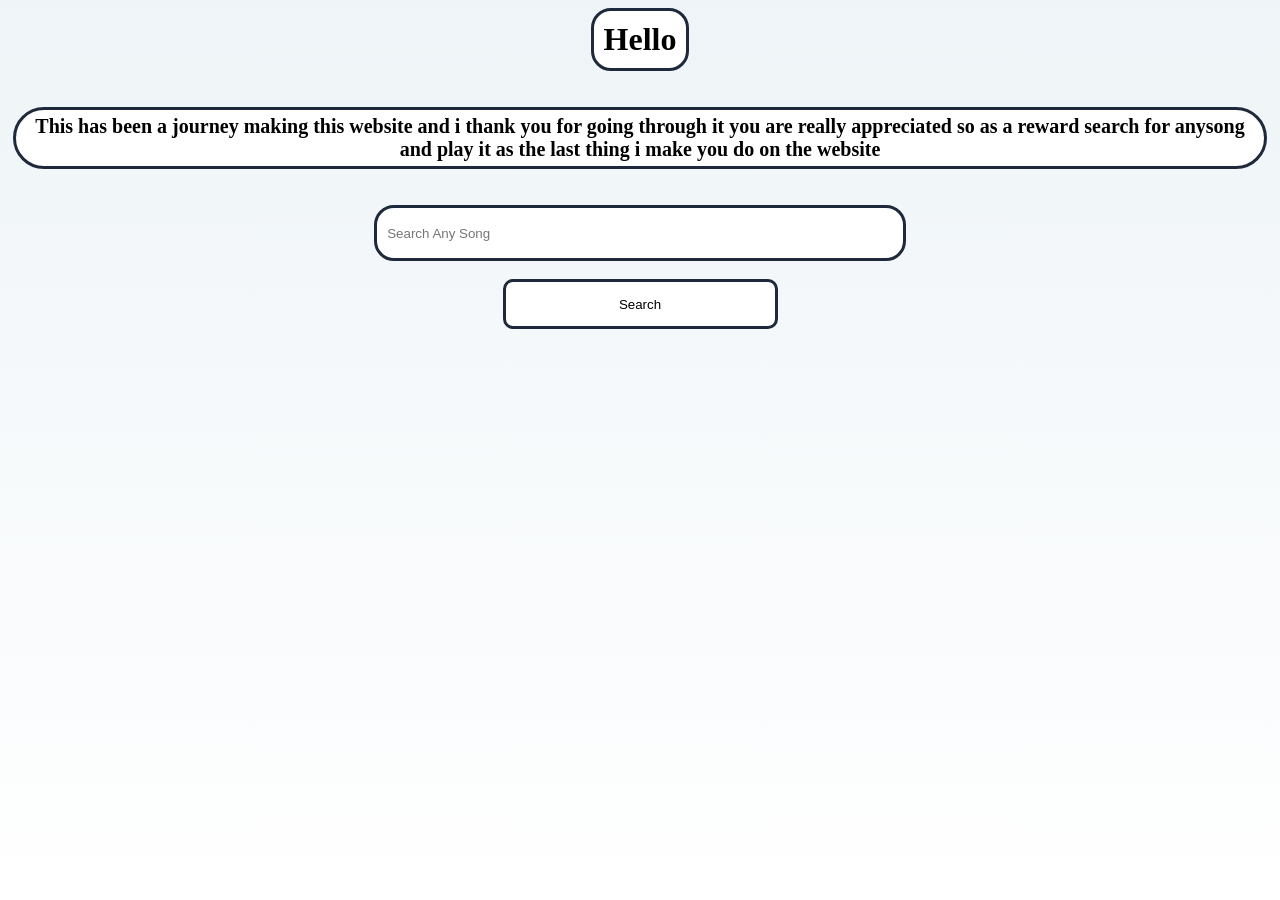
<file: thanks.html>
<!DOCTYPE html>
<html lang="en">
<head>
    <meta charset="UTF-8">
    <meta name="viewport" content="width=device-width, initial-scale=1.0">
    <link rel="stylesheet" href="style.css">
    <title>Thanks</title>
</head>
<body>
   <div id="uhm">
     <h1 class="bubbles dynamic " id="myh1">Hello</h1>
   </div>
   <br>
   <br>
   <div>
   <p class="bubbles longer">This has been a journey making this website and i thank you for going through it you are really appreciated so as a reward search for anysong and play it as the last thing i make you do on the website</p>
    </div>
    <br>
    <br>
    <div>
    <input type="text" id="songinput" placeholder="Search Any Song">
    </div>
    <br>
    <div>
    <input type="button" class="butt" id="searchbutton" value="Search">
    </div>
    <br>
    <br>
    <h2 id="results"></h2>

    <script src="js/thanks.js" defer></script>
</body>
</html>
</file>
<file: style.css>
body {
    background: linear-gradient(#eef4f7, #ffffff);
    background-repeat: no-repeat;
    background-attachment: fixed;
}

#header{
    font-family:"ADLaM Display";
    font-size: 70px;
    text-align: center;
    border-style: solid;
    border-radius: 40px;
    border-width: 3px;
    padding: 3px;
    width: 50%;
    margin: auto;
    background-color: white;
    border-color: #1e293b;
}

#subscript{
    font-size: 50px;
    font-family: "ADLaM Display";
    font-weight: bolder;
    text-decoration-line: underline ;
    text-decoration-style: wavy;
    text-decoration-thickness: 3px;
    margin: 30px 0 20px 10px;

    animation: myopacity;
    animation-duration: 5s;
    animation-iteration-count: infinite;

}

@keyframes myopacity{

   50%{opacity: 0;}
    
}

p{
   text-align: center;
   font-size: 20px;
  

}

.first{
       display: block;
       text-align: center;
       color: #1e293b;
       background-color: white;
       padding: 10px;
       border: 2px solid #1e293b;
      border-radius: 10px;
    text-decoration: none;
}


#libr {
    border: 3px solid #1e293b;
    border-radius: 10px;
    padding: 20px;
    width: 30%;
    margin: auto;
    background-color: #ffffff;
}
    
a:hover{
    background-color: #1e293b;
    color: white;
}

.bubbles{ 
          border: 3px solid #1e293b; 
          width: 60%;
          margin: auto;
          border-radius: 40px;
          background-color: white;
          font-weight: bolder;



}

.small{
        width: 20%;

}

.big{
        width: 70%;

}

#music{ 
        border: 3px solid #1e293b;
        background-color: white;
        width: 20% ;
        margin: auto;
        padding: 20px;
        border-radius: 20px;
        text-align: center;
        box-shadow: 0px 5px 15px rgba(0, 0, 0, 0.2);
}
#cover{
       display: block;
       width: 250px;
       margin: auto;
       border-radius: 20px;
       transition: transform 0.2s;
}

#cover:hover{
    transform: scale(1.05);
}

#title{
       font-family: 'Lucida Sans', 'Lucida Sans Regular',  sans-serif;
       font-size:30px ;
       color: #1e293b;
    
}

#artist{
       font-family: 'Lucida Sans', 'Lucida Sans Regular',  sans-serif;
       font-size:15px ;
       color: #1e293b;

       padding: 0px;
}

#player{
        width: 100%;


}

#f1{
    border: 3px solid #1e293b;
    background-color: white;
    width: 40%;
    margin: auto;
    border-radius: 20px;
    padding: 20px;
}

#f1v{
     display: block;
     width: 100%;
     
     margin: auto;
     border-radius: 20px;
}

#ul{
          text-align: center;
          border: 3px solid #1e293b; 
          width: 30%;
          margin: auto;
          border-radius: 40px;
          background-color: white;
          font-weight: bolder;
          font-size: 30px;

}

#tech{
          border: 3px solid #1e293b; 
          width: 20%;
          margin: auto;
          border-radius: 20px;
          background-color: white;
          font-weight: bolder;
          font-size: 20px;
          padding: 10px;
          list-style-position: inside;
          

}

#ol{
          text-align: center;
          border: 3px solid #1e293b; 
          width: 30%;
          margin: auto;
          border-radius: 40px;
          background-color: white;
          font-weight: bolder;
          font-size: 30px;

}

#day{
          border: 3px solid #1e293b; 
          width: 20%;
          margin: auto;
          border-radius: 20px;
          background-color: white;
          font-weight: bolder;
          font-size: 20px;
          padding: 10px;
          list-style-position: inside;
          

}

#dl{
          text-align: center;
          border: 3px solid #1e293b; 
          width: 30%;
          margin: auto;
          border-radius: 40px;
          background-color: white;
          font-weight: bolder;
          font-size: 30px;

}

#web{
      
          border: 3px solid #1e293b; 
          width: 20%;
          margin: auto;
          border-radius: 20px;
          background-color: white;
          font-weight: bolder;
          font-size: 20px;
          padding: 20px;
          list-style-type: circle;
          

}

.smaller{ 
        text-align: center;
          border: 3px solid #1e293b; 
          width: 10%;
          margin: auto;
          border-radius: 40px;
          background-color: white;
          font-weight: bolder;
          font-size: 20px;

}

table {
    width: 700px;
    border-radius: 10px;
    background-color: black;
    overflow: hidden;
    border-collapse: collapse;
    border: 3px solid black;
    margin: auto;
}

#top{
     background-color: lightgrey;
}

#bottom{
    background-color: white;
    text-align: center;
}

.wider{
      width: 15%;
}

#span{
      border-radius: 20px;
      background-color: black;
}

.long{
     width: 90%;
}

#ad1{
   border: 3px solid #1e293b;
    background-color: white;
    width: 40%;
    margin: auto;
    border-radius: 20px;
    padding: 20px;
    display: block;
}

button{
       height: 50px;
       width: 275px;
       background-color:  #ffffff;
       border: 3px solid #1e293b;
       border-radius: 10px;
       margin: auto;
       display: block;
}

button:hover{
       background-color: #1e293b;
       color: white;    
}

.mid{
    width: 30%;
}

.last{
    width: 80%;
    text-align: center;
    
}

.forum{
      width: 60%;
      text-align: center;
}

.foot{
       width: 25%;
       text-align: center;
}

.now{
     display: flex;
     gap: 10px;
     justify-content: center;
}

.label{
          text-align: center;
          border: 3px solid #1e293b; 
          width: 10%;
          margin: 0;
          border-radius: 10px;
          background-color: white;
          font-weight: bolder;
          font-size: 20px;
          

}

.short{
      width:12%;
}

.shorter{
      width:7%;
}

.what{
      border: 3px solid #1e293b;
      border-radius: 7px;
      width: 250px;
     
     

}

.do{
     border: 3px solid #1e498f; 
      border-radius: 7px;
      width: 20%;
      
      

}

.butt{
       height: 50px;
       width: 275px;
       background-color:  #ffffff;
       border: 3px solid #1e293b;
       border-radius: 10px;
       margin: auto;
       display: block;
}

.end-link{
       box-sizing: border-box;
       color: inherit;
       line-height: 44px;
       text-align: center;
       text-decoration: none;
}

.butt:hover{
        background-color: #1e293b;
       color: white;   
}

.home{
       display: block; 
       margin: auto;
       font-size: 30px;
       color: #1e293b;
}

.home:hover{
       color: #1e498f;
}

.dynamic{
    display: inline-block;
    width: fit-content;
    padding:10px;
    margin:auto;
    border-radius: 20px;
}

#uhm{
    text-align: center;
}

.longer{
     width: 98%;
     padding:5px;   
}

#songinput{
 border: 3px solid #1e293b;
 width: 40%;
 border-radius: 20px;
 height: 30px;
 display: block;
 margin: auto;
 padding: 10px;
}
</file>
